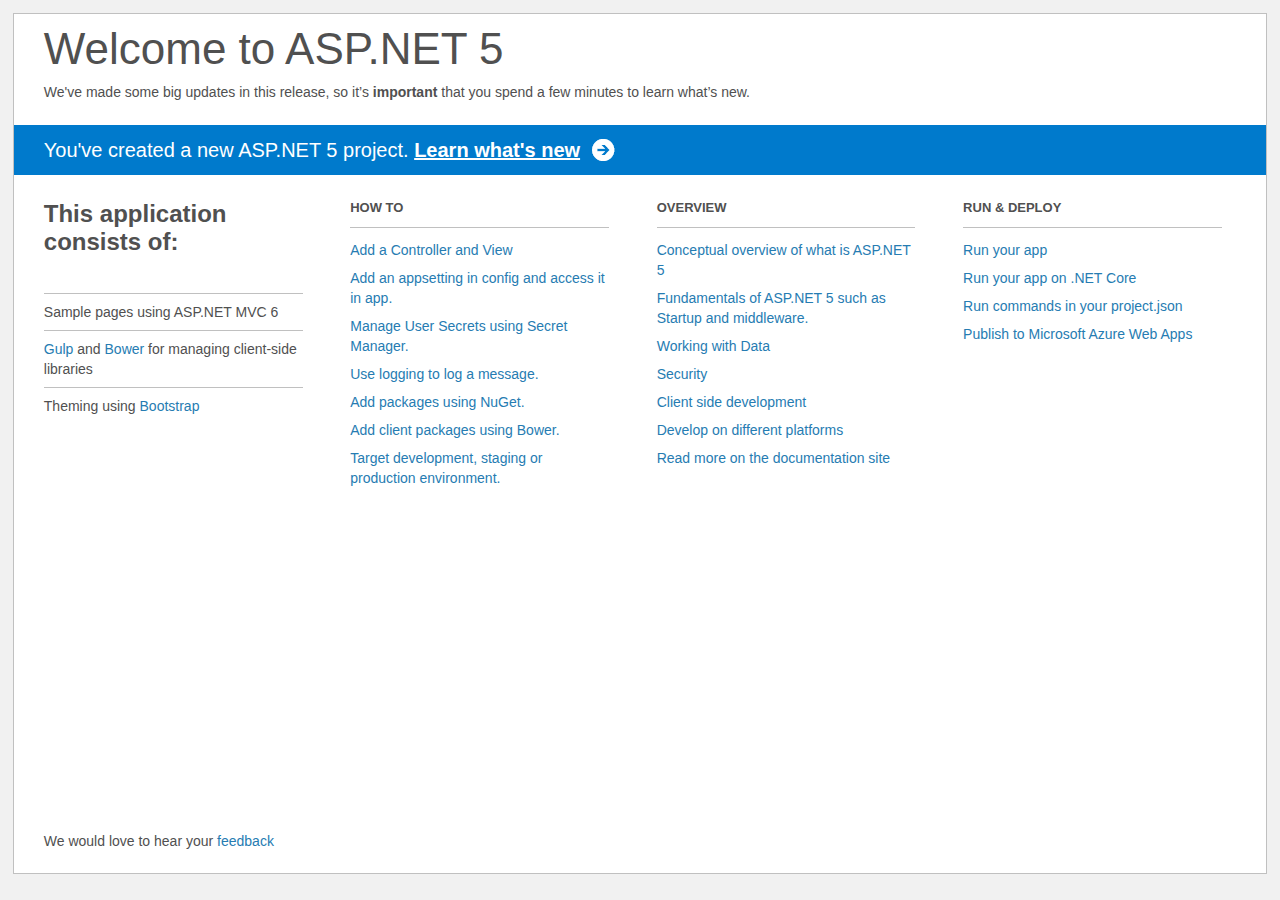
<file: src/GoldFish.Web/Project_Readme.html>
﻿<!DOCTYPE html>
<html lang="en">
<head>
    <meta charset="utf-8" />
    <title>Welcome to ASP.NET 5</title>
    <style>
        html {
            background: #f1f1f1;
            height: 100%;
        }

        body {
            background: #fff;
            color: #505050;
            font: 14px 'Segoe UI', tahoma, arial, helvetica, sans-serif;
            margin: 1%;
            min-height: 95.5%;
            border: 1px solid silver;
            position: relative;
        }

        #header {
            padding: 0;
        }

            #header h1 {
                font-size: 44px;
                font-weight: normal;
                margin: 0;
                padding: 10px 30px 10px 30px;
            }

            #header span {
                margin: 0;
                padding: 0 30px;
                display: block;
            }

            #header p {
                font-size: 20px;
                color: #fff;
                background: #007acc;
                padding: 0 30px;
                line-height: 50px;
                margin-top: 25px;

            }

                #header p a {
                    color: #fff;
                    text-decoration: underline;
                    font-weight: bold;
                    padding-right: 35px;
                    background: no-repeat right bottom url([data-uri]);
                }

        #main {
            padding: 5px 30px;
            clear: both;
        }

        .section {
            width: 21.7%;
            float: left;
            margin: 0 0 0 4%;
        }

            .section h2 {
                font-size: 13px;
                text-transform: uppercase;
                margin: 0;
                border-bottom: 1px solid silver;
                padding-bottom: 12px;
                margin-bottom: 8px;
            }

            .section.first {
                margin-left: 0;
            }

                .section.first h2 {
                    font-size: 24px;
                    text-transform: none;
                    margin-bottom: 25px;
                    border: none;
                }

                .section.first li {
                    border-top: 1px solid silver;
                    padding: 8px 0;
                }

            .section.last {
                margin-right: 0;
            }

        ul {
            list-style: none;
            padding: 0;
            margin: 0;
            line-height: 20px;
        }

        li {
            padding: 4px 0;
        }

        a {
            color: #267cb2;
            text-decoration: none;
        }

            a:hover {
                text-decoration: underline;
            }

        #footer {
            clear: both;
            padding-top: 50px;
        }

            #footer p {
                position: absolute;
                bottom: 10px;
            }
    </style>
</head>
<body>

    <div id="header">
        <h1>Welcome to ASP.NET 5</h1>
        <span>
            We've made some big updates in this release, so it’s <b>important</b> that you spend
            a few minutes to learn what’s new.
        </span>
        <p>You've created a new ASP.NET 5 project. <a href="http://go.microsoft.com/fwlink/?LinkId=518016">Learn what's new</a></p>
    </div>

    <div id="main">
        <div class="section first">
            <h2>This application consists of:</h2>
            <ul>
                <li>Sample pages using ASP.NET MVC 6</li>
                <li><a href="http://go.microsoft.com/fwlink/?LinkId=518007">Gulp</a> and <a href="http://go.microsoft.com/fwlink/?LinkId=518004">Bower</a> for managing client-side libraries</li>
                <li>Theming using <a href="http://go.microsoft.com/fwlink/?LinkID=398939">Bootstrap</a></li>
            </ul>
        </div>
        <div class="section">
            <h2>How to</h2>
            <ul>
                <li><a href="http://go.microsoft.com/fwlink/?LinkID=398600">Add a Controller and View</a></li>
                <li><a href="http://go.microsoft.com/fwlink/?LinkID=699562">Add an appsetting in config and access it in app.</a></li>
                <li><a href="http://go.microsoft.com/fwlink/?LinkId=699315">Manage User Secrets using Secret Manager.</a></li>
                <li><a href="http://go.microsoft.com/fwlink/?LinkId=699316">Use logging to log a message.</a></li>
                <li><a href="http://go.microsoft.com/fwlink/?LinkId=699317">Add packages using NuGet.</a></li>
                <li><a href="http://go.microsoft.com/fwlink/?LinkId=699318">Add client packages using Bower.</a></li>
                <li><a href="http://go.microsoft.com/fwlink/?LinkId=699319">Target development, staging or production environment.</a></li>
            </ul>
        </div>
        <div class="section">
            <h2>Overview</h2>
            <ul>
                <li><a href="http://go.microsoft.com/fwlink/?LinkId=518008">Conceptual overview of what is ASP.NET 5</a></li>
                <li><a href="http://go.microsoft.com/fwlink/?LinkId=699320">Fundamentals of ASP.NET 5 such as Startup and middleware.</a></li>
                <li><a href="http://go.microsoft.com/fwlink/?LinkId=398602">Working with Data</a></li>
                <li><a href="http://go.microsoft.com/fwlink/?LinkId=398603">Security</a></li>
                <li><a href="http://go.microsoft.com/fwlink/?LinkID=699321">Client side development</a></li>
                <li><a href="http://go.microsoft.com/fwlink/?LinkID=699322">Develop on different platforms</a></li>
                <li><a href="http://go.microsoft.com/fwlink/?LinkID=699323">Read more on the documentation site</a></li>
            </ul>
        </div>
        <div class="section last">
            <h2>Run & Deploy</h2>
            <ul>
                <li><a href="http://go.microsoft.com/fwlink/?LinkID=517851">Run your app</a></li>
                <li><a href="http://go.microsoft.com/fwlink/?LinkID=517852">Run your app on .NET Core</a></li>
                <li><a href="http://go.microsoft.com/fwlink/?LinkID=517853">Run commands in your project.json</a></li>
                <li><a href="http://go.microsoft.com/fwlink/?LinkID=398609">Publish to Microsoft Azure Web Apps</a></li>
            </ul>
        </div>

        <div id="footer">
            <p>We would love to hear your <a href="http://go.microsoft.com/fwlink/?LinkId=518015">feedback</a></p>
        </div>
    </div>

</body>
</html>
</file>
